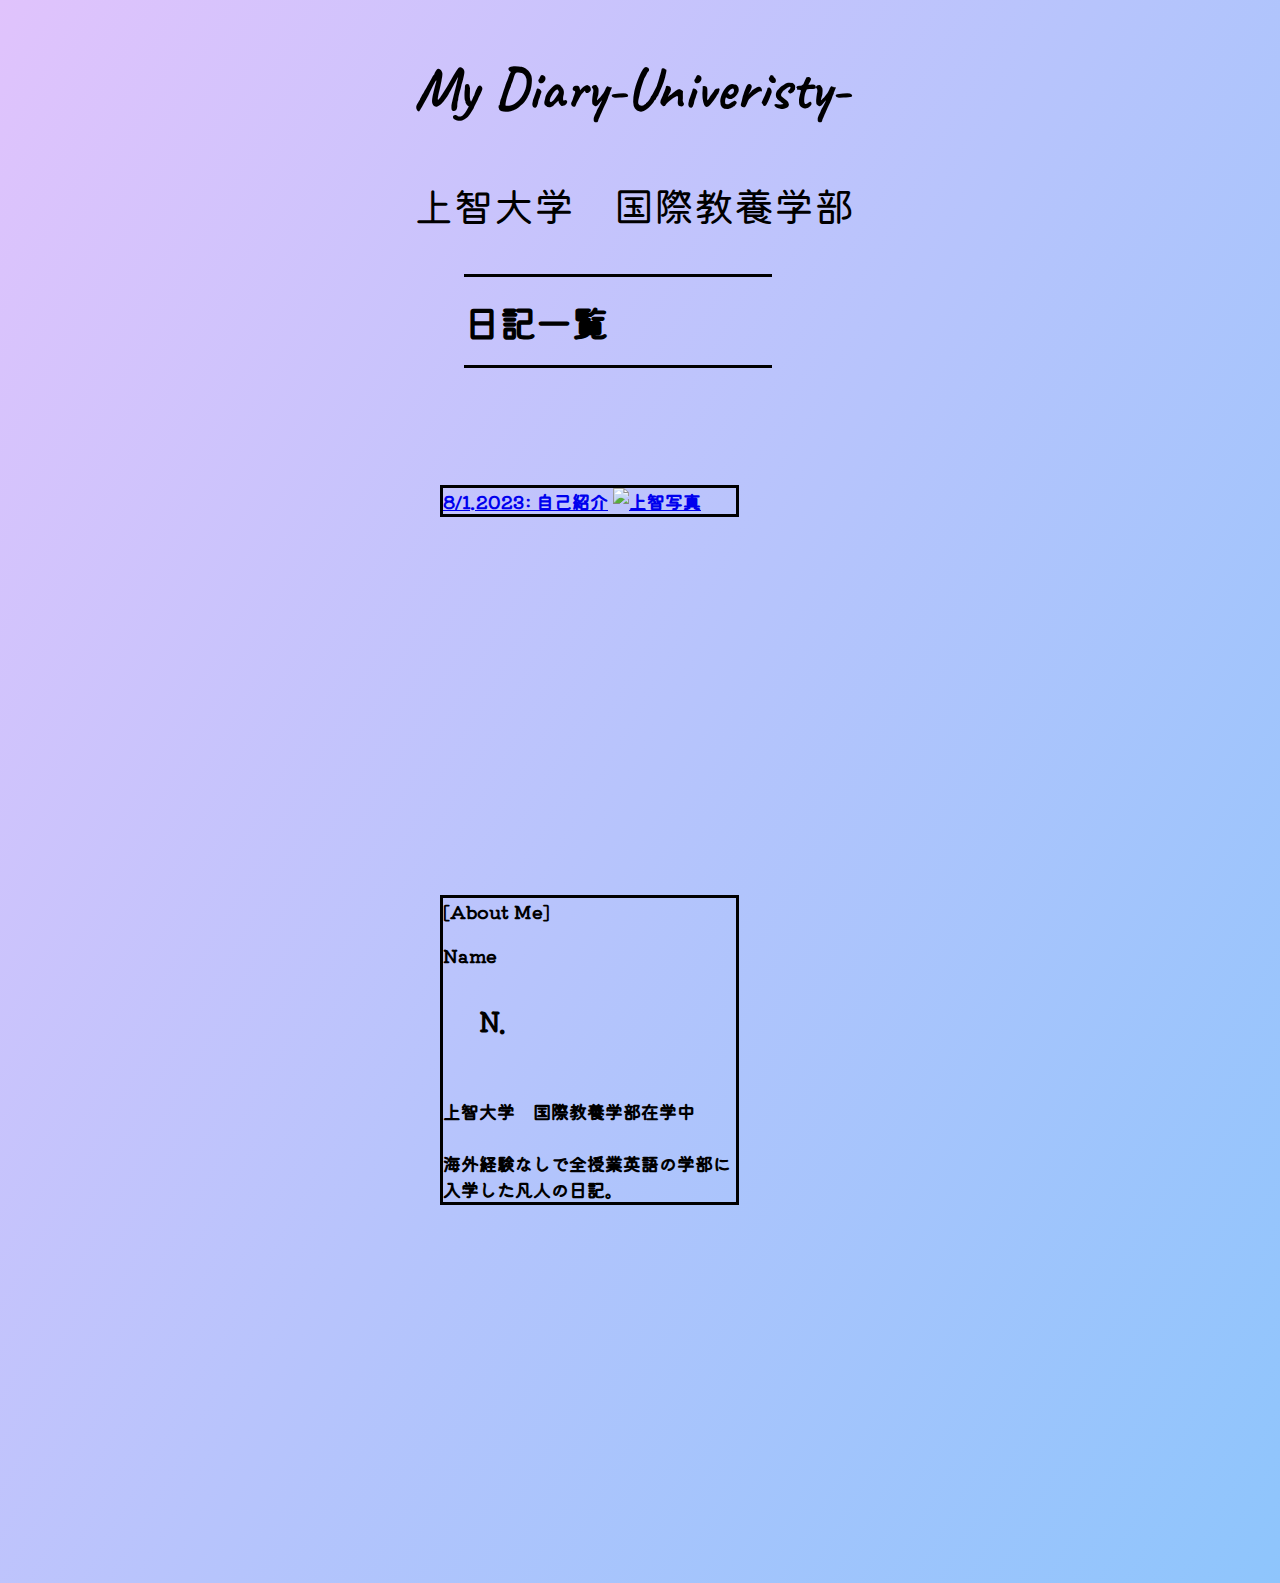
<file: index.html>
<!DOCTYPE html>
<html>
<head> 

<meta charset="utf-8">
<title>純ジャパの国際教養学部体験記</title>
<link rel="stylesheet" href="style.css">
</head>


<body>
   <div id="List">

<h2>My Diary-Univeristy-</h2>

   <p>上智大学　国際教養学部</p> 
   </div>

   <h1>日記一覧</h1>

   <div id="日記一覧">
      
      <a href="diary1.html" >8/1.2023: 自己紹介</a>
      
      <a href="diary1.html"><img url="https://github.com/n-universitydiary/welcome/blob/main/IMG_20210401_154057.jpg?raw=true" height="200" alt="上智写真"></a>    

      
   </div>
   <div id="About_Me">
[About Me]
      <p>Name </p>
      <h1>N.</h1>
      <br>上智大学　国際教養学部在学中</br>
      <br>海外経験なしで全授業英語の学部に入学した凡人の日記。</br>
   </div>
</body>



</html>
</file>
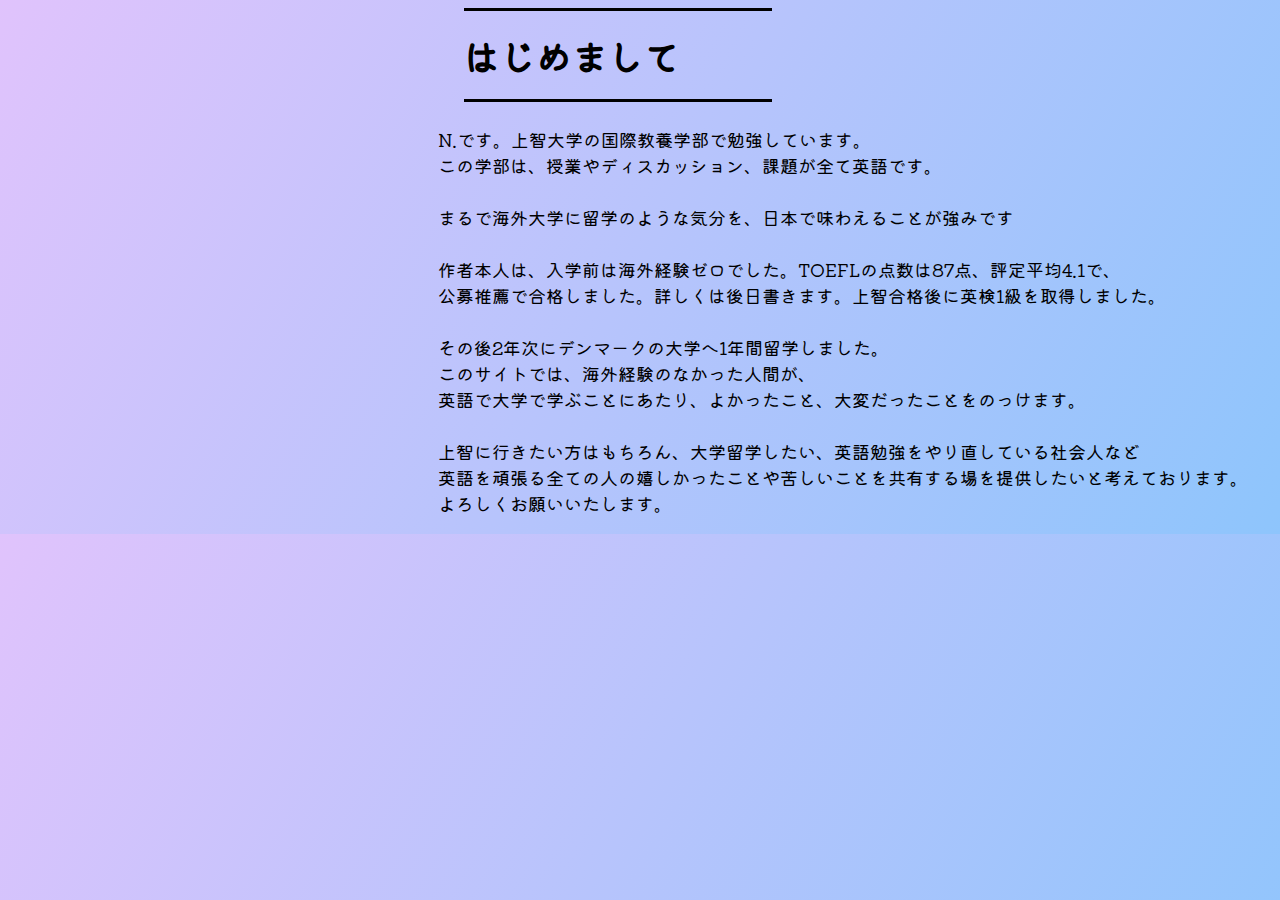
<file: diary1.html>
<!DOCTYPE html>
<html>
<head> 

<meta charset="utf-8">
<title>純ジャパの国際教養学部体験記</title>
<link rel="stylesheet" href="style.css">
</head>

<body>

    <h1>はじめまして</h1>
<div id="はじめまして">
   <p>N.です。上智大学の国際教養学部で勉強しています。
       <br>この学部は、授業やディスカッション、課題が全て英語です。</br>
       <br>まるで海外大学に留学のような気分を、日本で味わえることが強みです</br>
    <br>作者本人は、入学前は海外経験ゼロでした。TOEFLの点数は87点、評定平均4.1で、<br>
    公募推薦で合格しました。詳しくは後日書きます。上智合格後に英検1級を取得しました。<br>

    <br>その後2年次にデンマークの大学へ1年間留学しました。

    <br>このサイトでは、海外経験のなかった人間が、
    <br>英語で大学で学ぶことにあたり、よかったこと、大変だったことをのっけます。
　　　　　　　　　　　　　　　　　　　　　　　　　　　　　　　　　　　　　　　　　　　　　
    <br>上智に行きたい方はもちろん、大学留学したい、英語勉強をやり直している社会人など
    <br>英語を頑張る全ての人の嬉しかったことや苦しいことを共有する場を提供したいと考えております。
    <br>よろしくお願いいたします。

</p> 
</div>
</body>
</file>
<file: style.css>
@import url('https://fonts.googleapis.com/css2?family=Caveat&display=swap');
@import url('https://fonts.googleapis.com/css2?family=Kiwi+Maru&display=swap');

body{
    font-family: 'Caveat', cursive;
    font-size: 5ch;
    margin-left: 23ch;
    background-image: linear-gradient(120deg, rgb(224, 195, 252) 0%, rgb(142, 197, 252) 100%);
}


p{
    font-family:Kiwi Maru;
}
h1{
  font-family:Kiwi Maru;
    font-size: 3ch;
    margin-left: 12ch;
    margin-right:20ch;
    margin-top:10ch;
    color:black;/*文字色*/
  padding: 0.5em 0;/*上下の余白*/
  border-top: solid 3px black;/*上線*/
  border-bottom: solid 3px black;/*下線*/
}
#日記一覧{
    
    font-family:Kiwi Maru;
    font-size: 1ch;
    margin-left: 2ch;
    margin-top: 5ch;
  
}
#日記一覧{
  padding: 1cm, 1ch;
  margin: 10cm;
  font-weight: bold;
  border: solid 3px #000000;
  font-family:Kiwi Maru;
  font-size: 1ch;
  margin-left: 2ch;
  margin-right: 41ch;
  margin-top: 9ch;
}


#日記一覧
{
    animation: fadeIn 3s cubic-bezier(0.33, 1, 0.68, 1) forwards;
  }
   
  @keyframes fadeIn {
    0% {
      opacity: 0;
    }
    100% {
      opacity: 1;
    }
  }
#About_Me{
    padding: 1cm, 1ch;
    margin: 10cm;
    font-weight: bold;
    border: solid 3px #000000;
    font-family:Kiwi Maru;
    font-size: 1ch;
    margin-left: 2ch;
    margin-right: 41ch;
    margin-top: 9ch;
    
}
#About_Me{
        animation: fadeIn 3s cubic-bezier(0.33, 1, 0.68, 1) forwards;
      }
       
      @keyframes fadeIn {
        0% {
          opacity: 0;
        }
        100% {
          opacity: 1;
        }
}

h1{
    font-family:Kiwi Maru;
    font-size: 2ch;
    margin-left: 2ch;
    margin-top:0.1ch
}


#はじめまして{
  font-family:Kiwi Maru;
    font-size: 1ch;
    margin-left: 2ch;
    margin-top:0.1ch
}
</file>
